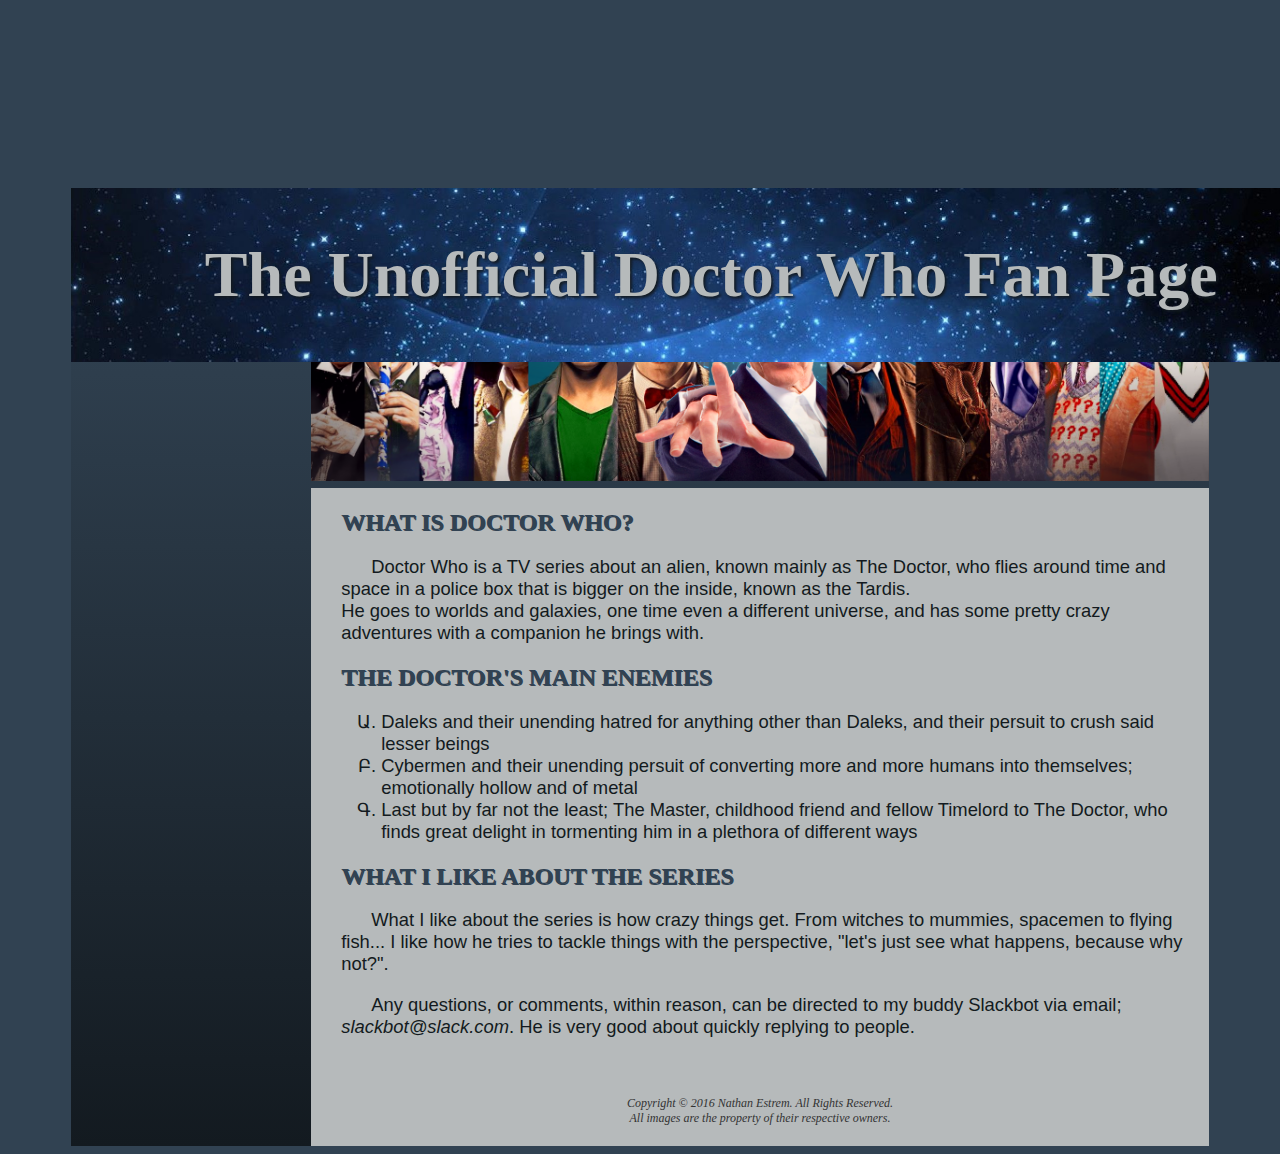
<file: index.html>
<!DOCTYPE html>
<html lang="en">

<head>
    <title>It's Bigger on the Inside</title>
    <meta charset="utf-8">
    <link rel="stylesheet" href="styleMobile.css" media="only screen and (max-width:  640px)">
    <link rel="stylesheet" href="styleTablet.css" media="only screen and (min-width: 720px) and  (max-width: 1279px)">
    <link rel="stylesheet" href="style.css" media="(min-width: 1280px)">
</head>

<body>

    <div id="wrapper">

        <header>
            <h1>The Unofficial Doctor Who Fan Page</h1>
        </header>

        <nav>
            <ul>
                <li><a href="index.html">Home</a></li>
                <li><a href="index-alt.html">AltHome</a></li>
                <li><a href="https://en.wikipedia.org/wiki/Doctor_Who">Wikipedia</a></li>
            </ul>
        </nav>

        <div id="banner"></div>

        <main>
            <h2>What is Doctor Who?</h2>
            <p>Doctor Who is a TV series about an alien, known mainly as The Doctor, who flies around time and space in a police box that is bigger on the inside, known as the Tardis.
                <br>He goes to worlds and galaxies, one time even a different universe, and has some pretty crazy adventures with a companion he brings with.</p>

            <h2>The Doctor's Main Enemies</h2>
            <ul>
                <li>Daleks and their unending hatred for anything other than Daleks, and their persuit to crush said lesser beings</li>
                <li>Cybermen and their unending persuit of converting more and more humans into themselves; emotionally hollow and of metal</li>
                <li>Last but by far not the least; The Master, childhood friend and fellow Timelord to The Doctor, who finds great delight in tormenting him in a plethora of different ways</li>
            </ul>

            <h2>What I Like About the Series</h2>
            <p>What I like about the series is how crazy things get. From witches to mummies, spacemen to flying fish... I like how he tries to tackle things with the perspective, "let's just see what happens, because why not?".</p>
            <p id="contact">Any questions, or comments, within reason, can be directed to my buddy Slackbot via email; <a href="mailto:slackbot@slack.com"> slackbot@slack.com</a>. He is very good about quickly replying to people.</p>
        </main>
        <footer>
            Copyright &copy; 2016 Nathan Estrem. All Rights Reserved.
            <br>All images are the property of their respective owners.
        </footer>
    </div>
</body>

</html>
</file>
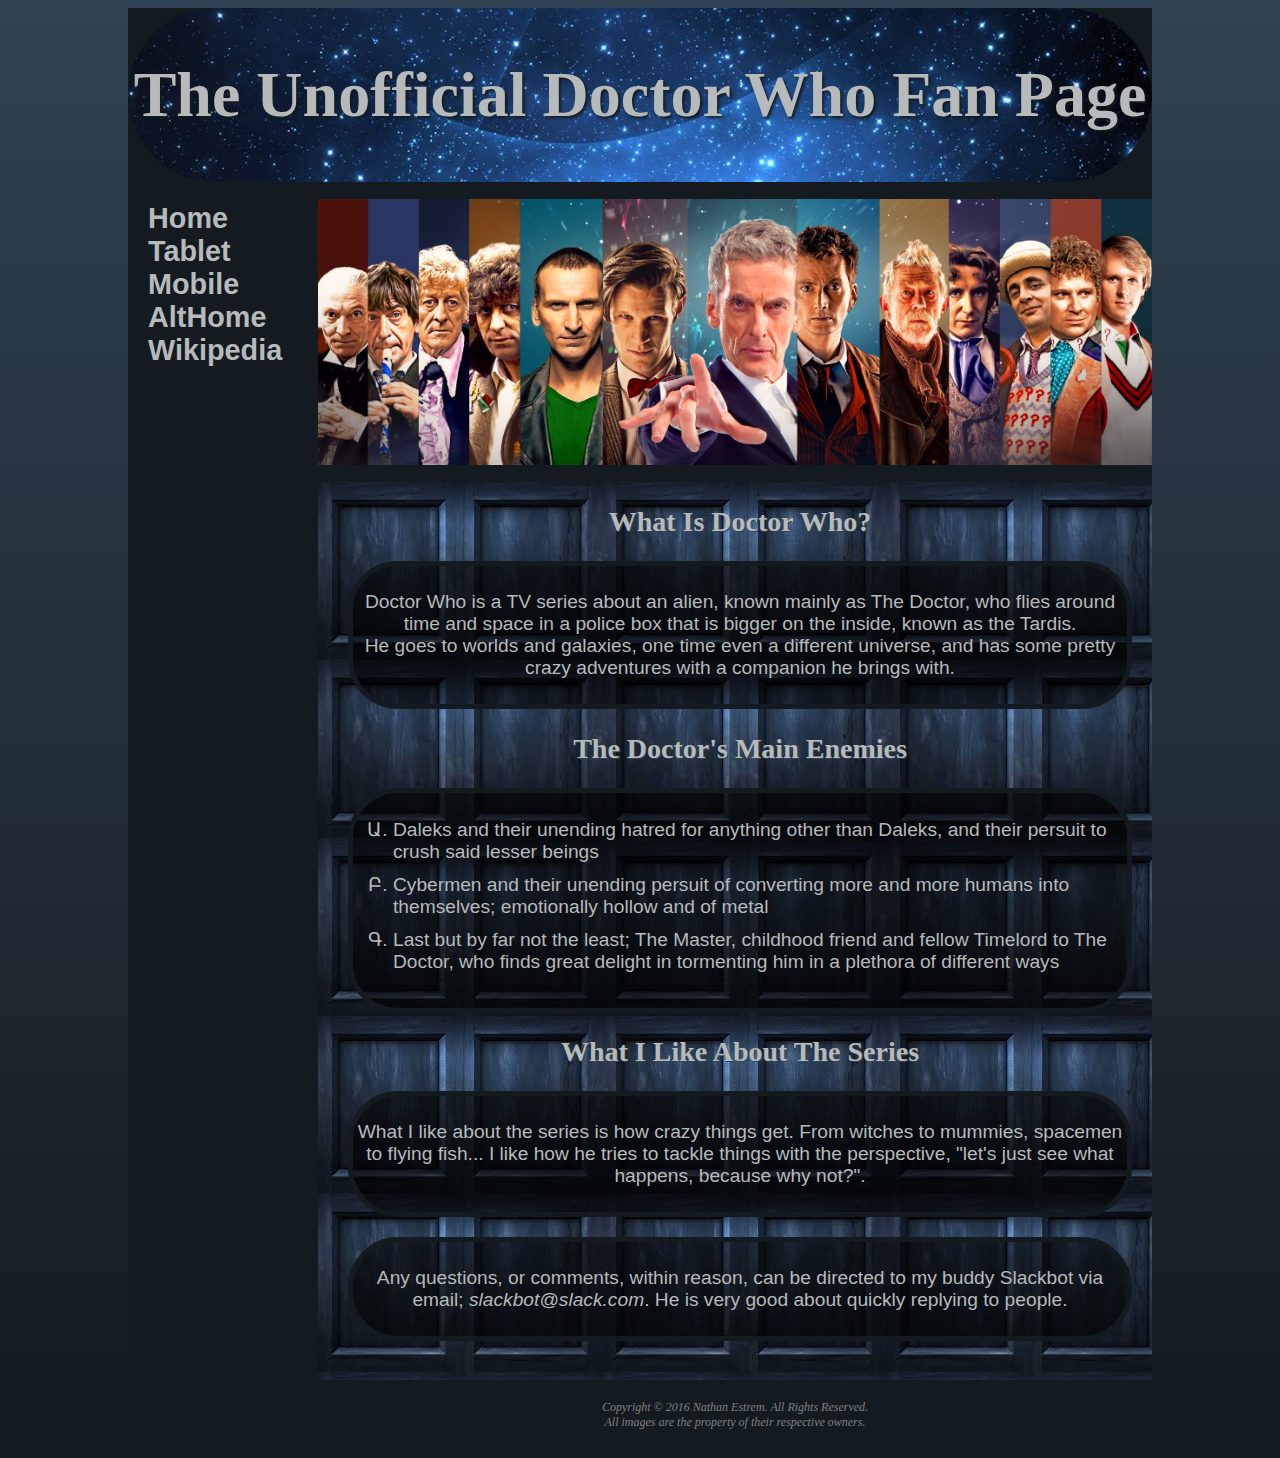
<file: index-alt.html>
<!DOCTYPE html>
<html lang="en">

<head>
    <title>It's Bigger on the Inside</title>
    <meta charset="utf-8">
    <link rel="stylesheet" href="style-alt.css">
</head>

<body>
    <div id="wrapper">
        <header>
            <h1>The Unofficial Doctor Who Fan Page</h1>
        </header>

        <nav>
            <ul>
                <li><a href="index.html">Home</a></li>
                <li><a href="indexTablet.html">Tablet</a></li>
                <li><a href="indexMobile.html">Mobile</a></li>
                <li><a href="index-alt.html">AltHome</a></li>
                <li><a href="https://en.wikipedia.org/wiki/Doctor_Who">Wikipedia</a></li>
            </ul>
        </nav>

        <div id="banner"></div>

        <main>
            <h2>What is Doctor Who?</h2>
            <p>Doctor Who is a TV series about an alien, known mainly as The Doctor, who flies around time and space in a police box that is bigger on the inside, known as the Tardis.
                <br>He goes to worlds and galaxies, one time even a different universe, and has some pretty crazy adventures with a companion he brings with.</p>
            <h2>The Doctor's Main Enemies</h2>
            <ul>
                <li>Daleks and their unending hatred for anything other than Daleks, and their persuit to crush said lesser beings</li>
                <li>Cybermen and their unending persuit of converting more and more humans into themselves; emotionally hollow and of metal</li>
                <li>Last but by far not the least; The Master, childhood friend and fellow Timelord to The Doctor, who finds great delight in tormenting him in a plethora of different ways</li>
            </ul>

            <h2>What I Like About the Series</h2>
            <p>What I like about the series is how crazy things get. From witches to mummies, spacemen to flying fish... I like how he tries to tackle things with the perspective, "let's just see what happens, because why not?".</p>

            <p id="contact">Any questions, or comments, within reason, can be directed to my buddy Slackbot via email; <a href="mailto:slackbot@slack.com"> slackbot@slack.com</a>. He is very good about quickly replying to people.</p>
        </main>
        <footer>
            Copyright &copy; 2016 Nathan Estrem. All Rights Reserved.
            <br>All images are the property of their respective owners.
        </footer>
    </div>
</body>

</html>
</file>
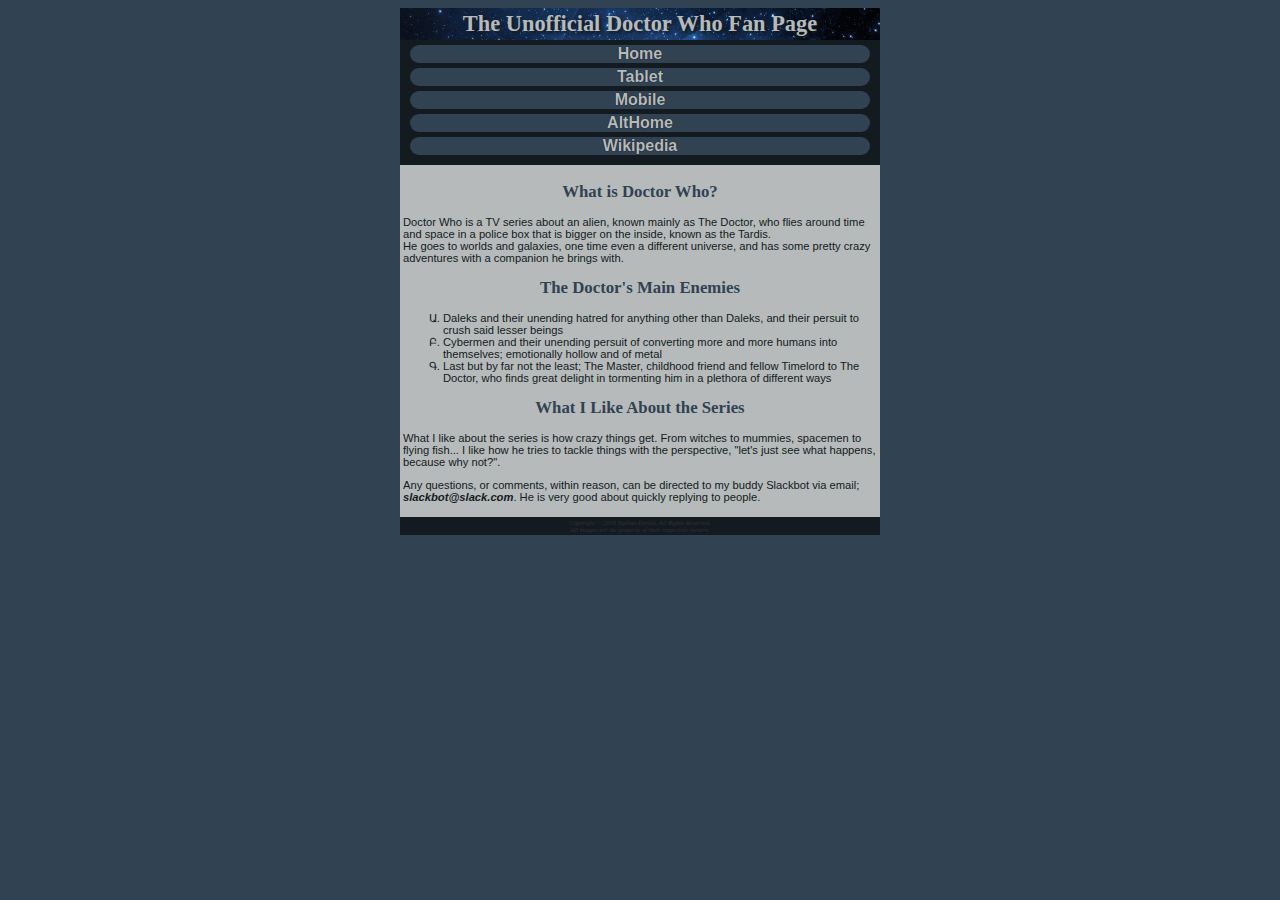
<file: indexMobile.html>
<!DOCTYPE html>
<html lang="en">

<head>
    <title>It's Bigger on the Inside</title>
    <meta charset="utf-8">
    <link rel="stylesheet" href="styleMobile.css">

    <body>

        <div id="wrapper">

            <header>
                <h1>The Unofficial Doctor Who Fan Page</h1>
            </header>

            <nav>
                <ul>
                    <li><a href="index.html">Home</a></li>
                    <li><a href="indexTablet.html">Tablet</a></li>
                    <li><a href="indexMobile.html">Mobile</a></li>
                    <li><a href="index-alt.html">AltHome</a></li>
                    <li><a href="https://en.wikipedia.org/wiki/Doctor_Who">Wikipedia</a></li>
                </ul>
            </nav>

            <div id="banner"></div>

            <main>
                <h2>What is Doctor Who?</h2>
                <p>Doctor Who is a TV series about an alien, known mainly as The Doctor, who flies around time and space in a police box that is bigger on the inside, known as the Tardis.
                    <br>He goes to worlds and galaxies, one time even a different universe, and has some pretty crazy adventures with a companion he brings with.</p>

                <h2>The Doctor's Main Enemies</h2>
                <ul>
                    <li>Daleks and their unending hatred for anything other than Daleks, and their persuit to crush said lesser beings</li>
                    <li>Cybermen and their unending persuit of converting more and more humans into themselves; emotionally hollow and of metal</li>
                    <li>Last but by far not the least; The Master, childhood friend and fellow Timelord to The Doctor, who finds great delight in tormenting him in a plethora of different ways</li>
                </ul>

                <h2>What I Like About the Series</h2>
                <p>What I like about the series is how crazy things get. From witches to mummies, spacemen to flying fish... I like how he tries to tackle things with the perspective, "let's just see what happens, because why not?".</p>
                <p id="contact">Any questions, or comments, within reason, can be directed to my buddy Slackbot via email; <a href="mailto:slackbot@slack.com"> slackbot@slack.com</a>. He is very good about quickly replying to people.</p>
            </main>
            <footer>
                Copyright &copy; 2016 Nathan Estrem. All Rights Reserved.
                <br>All images are the property of their respective owners.
            </footer>
        </div>
    </body>

</html>
</file>
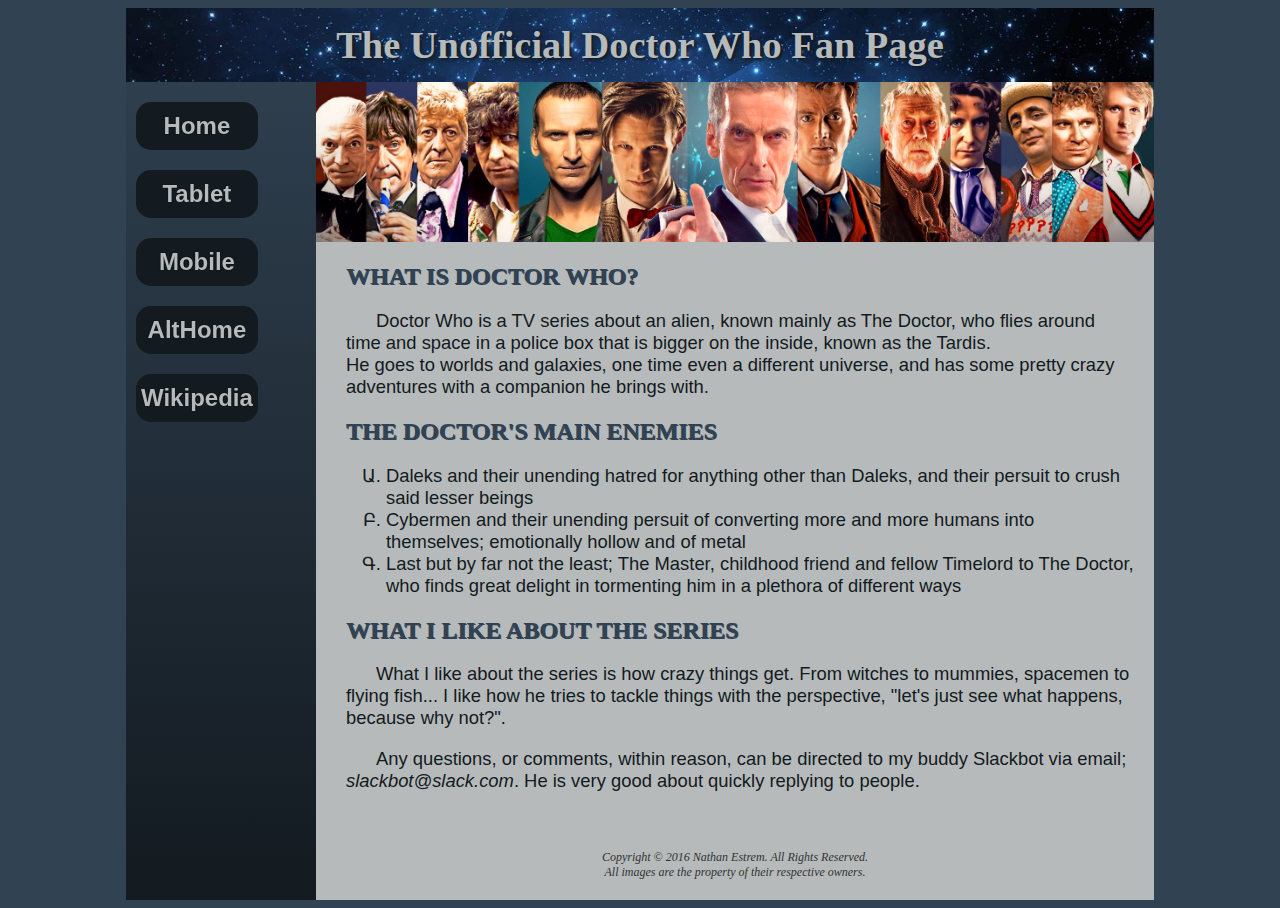
<file: indexTablet.html>
<!DOCTYPE html>
<html lang="en">

<head>
    <title>It's Bigger on the Inside</title>
    <meta charset="utf-8">
    <link rel="stylesheet" href="styleTablet.css">
</head>

<body>

    <div id="wrapper">

        <header>
            <h1>The Unofficial Doctor Who Fan Page</h1>
        </header>

        <nav>
            <ul>
                <li><a href="index.html">Home</a></li>
                <li><a href="indexTablet.html">Tablet</a></li>
                <li><a href="indexMobile.html">Mobile</a></li>
                <li><a href="index-alt.html">AltHome</a></li>
                <li><a href="https://en.wikipedia.org/wiki/Doctor_Who">Wikipedia</a></li>
            </ul>
        </nav>

        <div id="banner"></div>

        <main>
            <h2>What is Doctor Who?</h2>
            <p>Doctor Who is a TV series about an alien, known mainly as The Doctor, who flies around time and space in a police box that is bigger on the inside, known as the Tardis.
                <br>He goes to worlds and galaxies, one time even a different universe, and has some pretty crazy adventures with a companion he brings with.</p>

            <h2>The Doctor's Main Enemies</h2>
            <ul>
                <li>Daleks and their unending hatred for anything other than Daleks, and their persuit to crush said lesser beings</li>
                <li>Cybermen and their unending persuit of converting more and more humans into themselves; emotionally hollow and of metal</li>
                <li>Last but by far not the least; The Master, childhood friend and fellow Timelord to The Doctor, who finds great delight in tormenting him in a plethora of different ways</li>
            </ul>

            <h2>What I Like About the Series</h2>
            <p>What I like about the series is how crazy things get. From witches to mummies, spacemen to flying fish... I like how he tries to tackle things with the perspective, "let's just see what happens, because why not?".</p>
            <p id="contact">Any questions, or comments, within reason, can be directed to my buddy Slackbot via email; <a href="mailto:slackbot@slack.com"> slackbot@slack.com</a>. He is very good about quickly replying to people.</p>
        </main>
        <footer>
            Copyright &copy; 2016 Nathan Estrem. All Rights Reserved.
            <br>All images are the property of their respective owners.
        </footer>
    </div>
</body>

</html>
</file>
<file: styleMobile.css>
body {
    background-color: #314252;
    /*    background-image: url(images/)*/
    background-repeat: no-repeat;
    color: #131a20;
    font-family: Arial, Helvetica, sans-serif;
}

header {
    color: #b6babb;
    background-image: url(images/spaceBanner.jpg);
    background-size: cover;
    background-repeat: no-repeat;
    text-align: center;
    font-size: .7em;
    text-shadow: 2px 2px 3px #131a20;
    margin-top: 0px;
    margin-bottom: 0px;
}

header h1 {
    padding-top: 3px;
    padding-bottom: 3px;
}

nav {
    font-weight: bold;
    text-align: center;
    background-color: #131a20;
}

nav ul {
    list-style-type: none;
    font-size: 1em;
    padding: 5px 10px 5px;
    margin: 0;
}

nav a {
    text-decoration: none;
    text-shadow: 0px 0px 1px black;
    display: block;
    margin-bottom: 5px;
    text-align: center;
    background-color: #314252;
    border-width: 2px;
    border-color: black;
    border-radius: 10px;
}

nav a:link {
    color: #b6babb;
}

nav a:visited {
    color: #131a20;
}

nav a:hover {
    color: mediumpurple;
}

nav a:active {
    color: mediumpurple;
}

main {
    background-color: #b6babb;
    display: block;
    font-size: .7em;
    padding: 3px;
}

main ul {
    list-style-type: armenian;
}

main ul li {}

main a {
    text-decoration: none;
    font-style: italic;
    color: inherit;
}

h1 {
    margin-top: 0;
    margin-bottom: 0;
    font-family: Georgia, "Times New Roman", serif;
}

h2 {
    color: #314252;
    font-family: Georgia, "Times New Roman", serif;
    text-align: center;
}

h3 {
    font-family: Georgia, "Times New Roman", serif;
}

p {}

footer {
    color: #333333;
    font-size: .4em;
    font-style: italic;
    font-family: Georgia, "Times New Roman", serif;
    text-align: center;
    background-color: #131a20;
    padding-top: 2px;
    padding-bottom: 2px;
}

#wrapper {
    margin-left: auto;
    margin-right: auto;
    width: 100%;
    max-width: 480px;
    background: linear-gradient(to bottom, #314252 280px, #131a20)
}

#contact a {
    font-weight: bold;
}
</file>
<file: styleTablet.css>
body {
    background-color: #314252;
    /*    background-image: url(images/)*/
    background-repeat: no-repeat;
    color: #131a20;
    font-family: Arial, Helvetica, sans-serif;
}

header {
    color: #b6babb;
    background-image: url(images/spaceBanner.jpg);
    background-repeat: no-repeat;
    background-size: cover;
    text-align: center;
    font-size: 1.2em;
    text-shadow: 2px 2px 3px #131a20;
}

header h1 {
    padding-bottom: 15px;
    padding-top: 15px;
}

nav {
    font-weight: bold;
    float: left;
    width: 160px;
    padding-left: 10px;
    padding-top: 20px;
}

nav ul {
    list-style-type: none;
    margin: 0;
    padding: 0;
    font-size: 1.5em;
    text-align: center;
    position: fixed;
}

nav a {
    text-decoration: none;
    text-shadow: 0px 0px 1px black;
    display: block;
    margin-bottom: 20px;
    background-color: #131a20;
    padding: 10px 5px 10px;
    border-radius: 15px;
    border-width: 3px;
    border-color: black;
}

nav a:link {
    color: #b6babb;
}

nav a:visited {
    color: #b6babb;
}

nav a:hover {
    color: mediumpurple;
}

nav a:active {
    color: mediumpurple;
}

main {
    background-color: #b6babb;
    margin-left: 190px;
    padding: 1px 20px 20px;
    padding-left: 30px;
    display: block;
}

main ul {
    list-style-type: armenian;
}

main ul li {
    font-size: 115%;
}

main a {
    text-decoration: none;
    font-style: italic;
    color: inherit;
}

h1 {
    margin-top: 0;
    margin-bottom: 0;
    font-family: Georgia, "Times New Roman", serif;
}

h2 {
    color: #314252;
    font-family: Georgia, "Times New Roman", serif;
    text-shadow: 1px 1px #314252;
    text-transform: uppercase;
}

h3 {
    font-family: Georgia, "Times New Roman", serif;
}

p {
    font-size: 115%;
    text-indent: 30px;
}

footer {
    color: #333333;
    padding: 20px;
    font-size: 75%;
    font-style: italic;
    font-family: Georgia, "Times New Roman", serif;
    text-align: center;
    margin-left: 190px;
    background-color: #b6babb;
}

#wrapper {
    margin-left: auto;
    margin-right: auto;
    width: 100%;
    min-width: 480px;
    max-width: 1028px;
    background: linear-gradient(to bottom, #314252, #131a20)
}

#banner {
    background: linear-gradient(to top, #b6babb, purple);
    background-image: url(images/doctorsBanner.png);
    background-position: center;
    background-repeat: no-repeat;
    height: 160px;
    background-size: 100%, 100%;
    margin-left: 190px;
}

#contact {}
</file>
<file: style.css>
body {
    background-color: #314252;
    /*    background-image: url(images/)*/
    background-repeat: no-repeat;
    color: #131a20;
    font-family: Arial, Helvetica, sans-serif;
}

header {
    color: #b6babb;
    background-image: url(images/spaceBanner.jpg);
    background-repeat: no-repeat;
    background-size: cover;
    text-align: center;
    font-size: 2em;
    text-shadow: 2px 2px 3px #131a20;
    position: fixed;
    width: 100%;
}

header h1 {
    padding-bottom: 50px;
    padding-top: 50px;
}

nav {
    font-weight: bold;
    padding: 20px;
    float: left;
    width: 200px;
}

nav ul {
    list-style-type: none;
    margin: 0;
    padding-left: 0;
    padding-bottom: 15px;
    font-size: 1.8em;
}

nav a {
    text-decoration: none;
    text-shadow: 0px 0px 1px black;
    display: block;
}

nav a:link {
    color: #b6babb;
}

nav a:visited {
    color: #131a20;
}

nav a:hover {
    color: mediumpurple;
}

nav a:active {
    color: mediumpurple;
}

main {
    background-color: #b6babb;
    margin-left: 240px;
    padding: 1px 20px 20px;
    padding-left: 30px;
    display: block;
}

main ul {
    list-style-type: armenian;
}

main ul li {
    font-size: 115%;
}

main a {
    text-decoration: none;
    font-style: italic;
    color: inherit;
}

h1 {
    margin-top: 0;
    margin-bottom: 0;
    font-family: Georgia, "Times New Roman", serif;
}

h2 {
    color: #314252;
    font-family: Georgia, "Times New Roman", serif;
    text-shadow: 1px 1px #314252;
    text-transform: uppercase;
}

h3 {
    font-family: Georgia, "Times New Roman", serif;
}

p {
    font-size: 115%;
    text-indent: 30px;
}

footer {
    color: #333333;
    padding: 20px;
    font-size: 75%;
    font-style: italic;
    font-family: Georgia, "Times New Roman", serif;
    text-align: center;
    margin-left: 240px;
    background-color: #b6babb;
}

#wrapper {
    padding-top: 180px;
    margin-left: auto;
    margin-right: auto;
    width: 90%;
    min-width: 1024px;
    max-width: 2048px;
    background: linear-gradient(to bottom, #314252 280px, #131a20)
}

#banner {
    background: linear-gradient(to top, #b6babb, purple);
    background-image: url(images/doctorsBanner.png);
    background-position: center;
    background-repeat: no-repeat;
    height: 300px;
    background-size: 100%, 100%;
    margin-left: 240px;
}

#contact {}
</file>
<file: style-alt.css>
body {
    background: linear-gradient(to bottom, #314252, #131a20);
    /*    background-image: url(images/)*/
    background-repeat: no-repeat;
    color: #b6babb;
    font-family: Arial, Helvetica, sans-serif;
}

header {
    color: #b6babb;
    background-image: url(images/spaceBanner.jpg);
    background-repeat: no-repeat;
    background-size: cover;
    border-radius: 100px;
    text-align: center;
    padding-top: 0;
    font-size: 2em;
    text-shadow: 2px 2px 3px #131a20;
}

header h1 {
    padding-top: 50px;
    padding-bottom: 50px;
}

nav {
    font-weight: bold;
    padding: 20px;
    float: left;
    width: 160px;
}

nav ul {
    list-style-type: none;
    margin: 0;
    padding-left: 0;
    padding-bottom: 15px;
    font-size: 1.8em;
}

nav a {
    text-decoration: none;
    display: block;
}

nav a:link {
    color: #b6babb;
}

nav a:visited {
    color: #344873;
}

nav a:hover {
    color: mediumpurple;
}

nav a:active {
    color: mediumpurple;
}

main {
    background-image: url(images/tardisTexture.jpg);
    margin-left: 190px;
    padding: 1px 20px 20px;
    padding-left: 30px;
    display: block;
}

main ul {
    list-style-type: armenian;
    font-size: 120%;
    border-style: solid;
    border-width: 5px;
    border-color: #131a20;
    padding-top: 25px;
    padding-bottom: 25px;
    padding-left: 40px;
    background-color: rgba(0, 0, 0, .6);
    border-radius: 50px;
}

main ul li {
    margin-bottom: 10px;
}

main a {
    text-decoration: none;
    font-style: italic;
    color: inherit;
}

h1 {
    margin-top: 0;
    margin-bottom: 0;
    font-family: Georgia, "Times New Roman", serif;
}

h2 {
    color: #b6babb;
    font-family: Georgia, "Times New Roman", serif;
    text-shadow: 1px 1px #314252;
    text-transform: capitalize;
    font-size: 175%;
    text-align: center;
}

h3 {
    font-family: Georgia, "Times New Roman", serif;
}

p {
    font-size: 120%;
    text-align: center;
    border-style: solid;
    border-width: 5px;
    border-color: #131a20;
    padding-top: 25px;
    padding-bottom: 25px;
    background-color: rgba(0, 0, 0, .6);
    border-radius: 50px;
}

footer {
    color: grey;
    padding: 20px;
    font-size: 75%;
    font-style: italic;
    font-family: Georgia, "Times New Roman", serif;
    text-align: center;
    margin-left: 190px;
    background-color: #131a20;
}

#wrapper {
    background-color: #131a20;
    margin-left: auto;
    margin-right: auto;
    width: 80%;
    min-width: 1024px;
    max-width: 2048px;
}

#banner {
    background: linear-gradient(to top, #b6babb, purple);
    background-image: url(images/doctorsBanner.png);
    background-position: center;
    background-repeat: no-repeat;
    height: 300px;
    background-size: 100%, 100%;
    margin-left: 190px;
    margin-top: 0;
}

#contact {}
</file>
